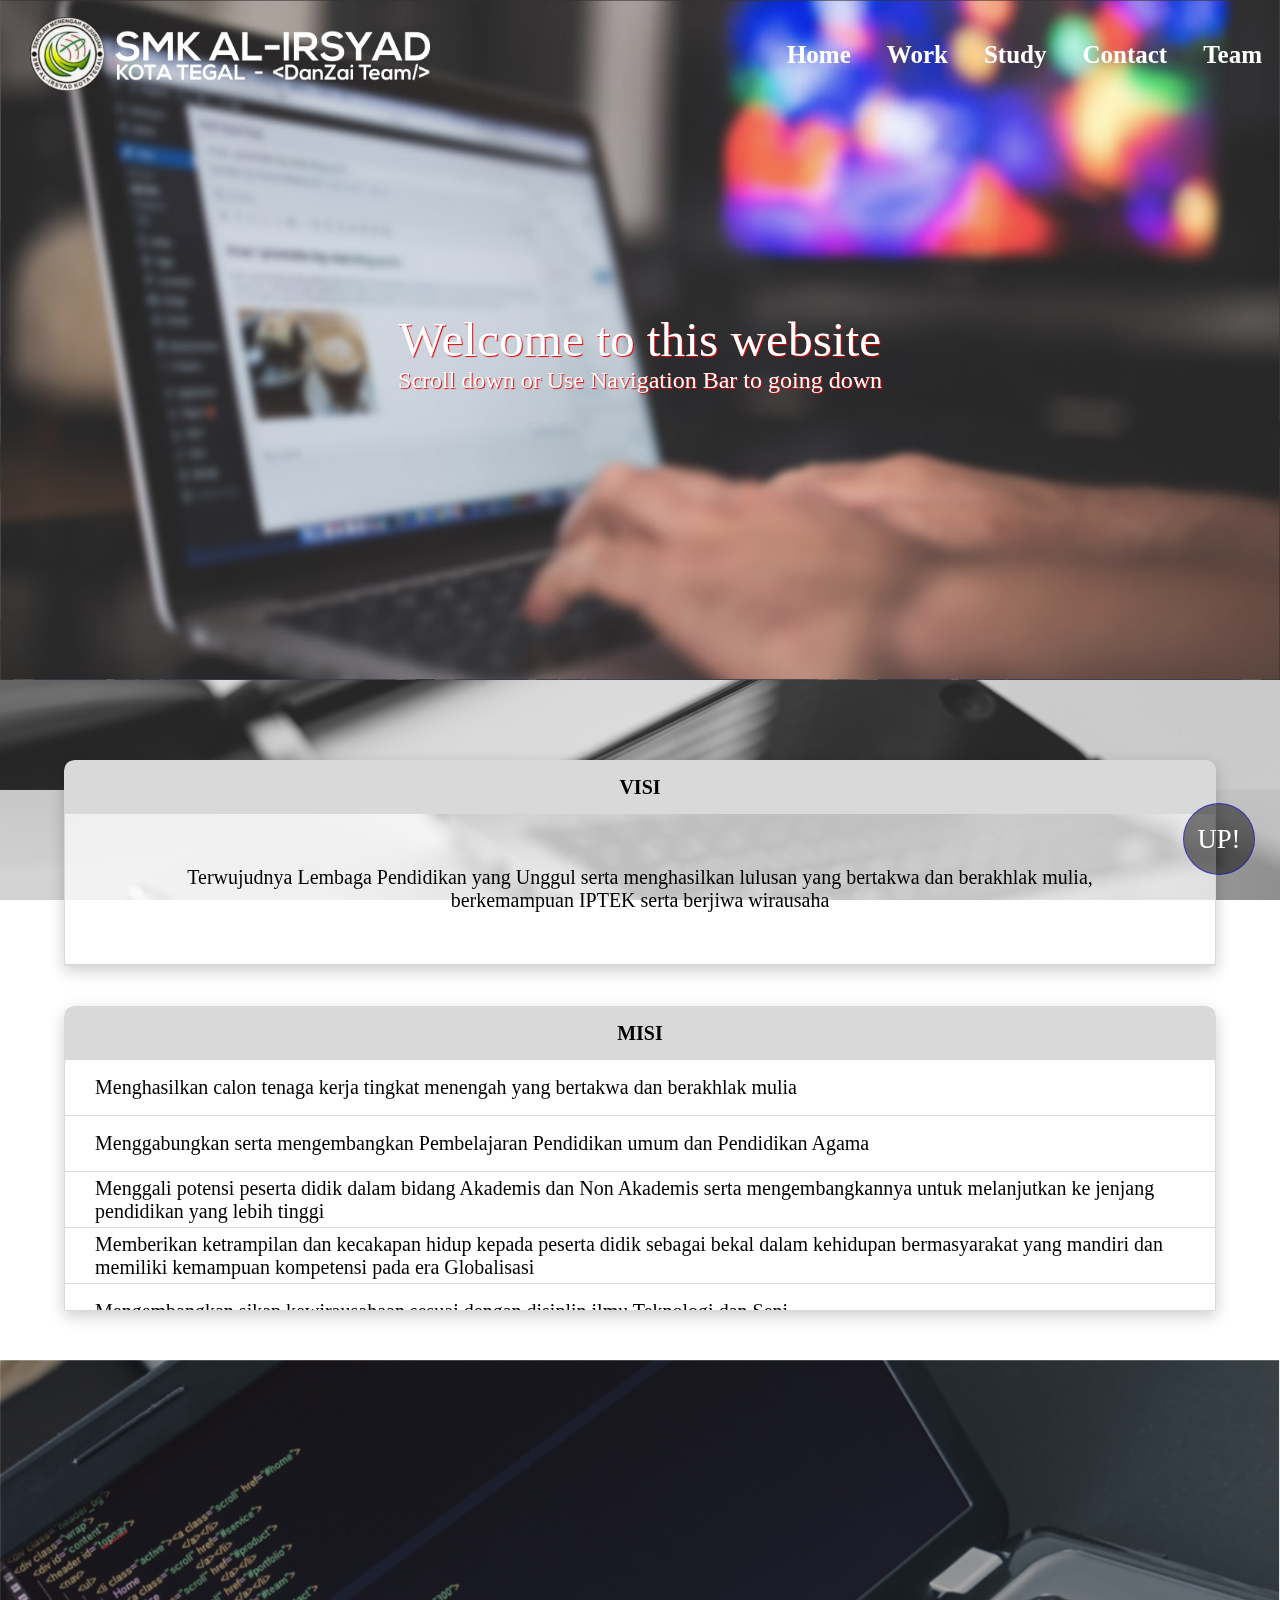
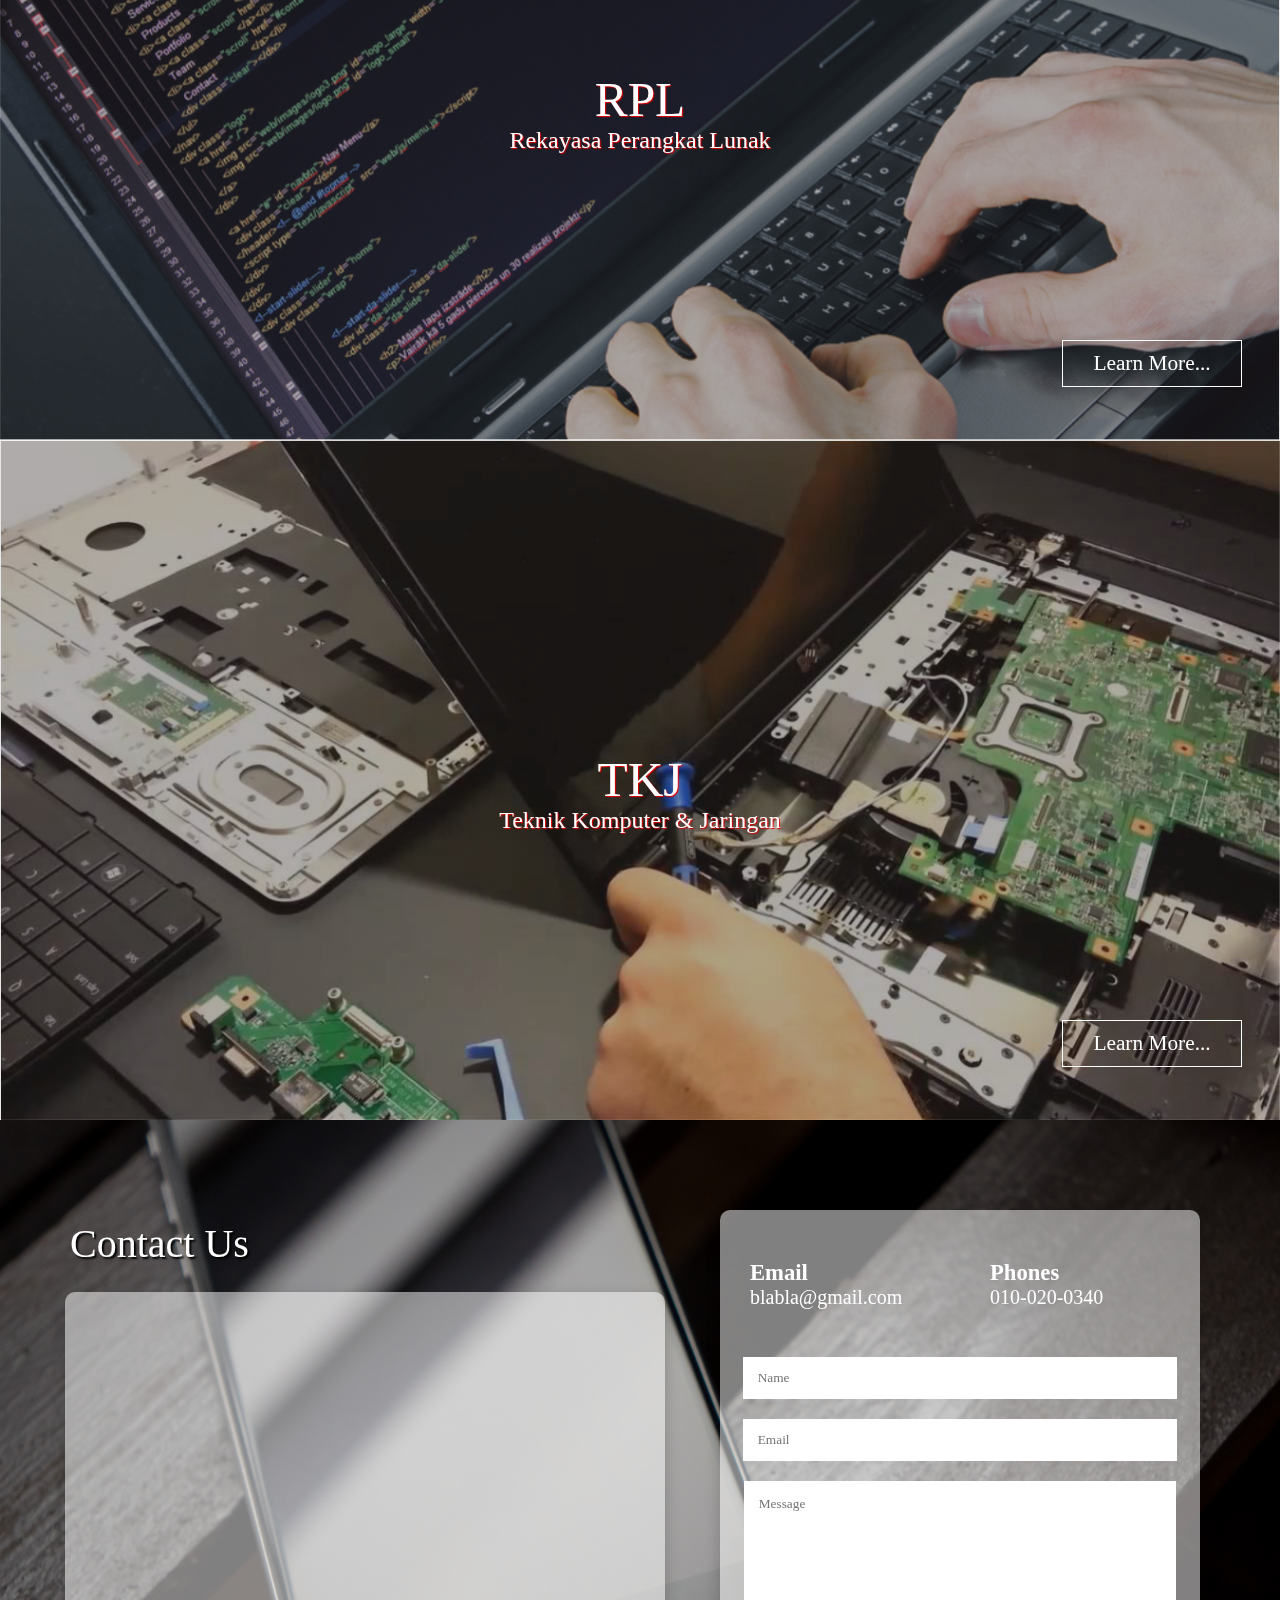
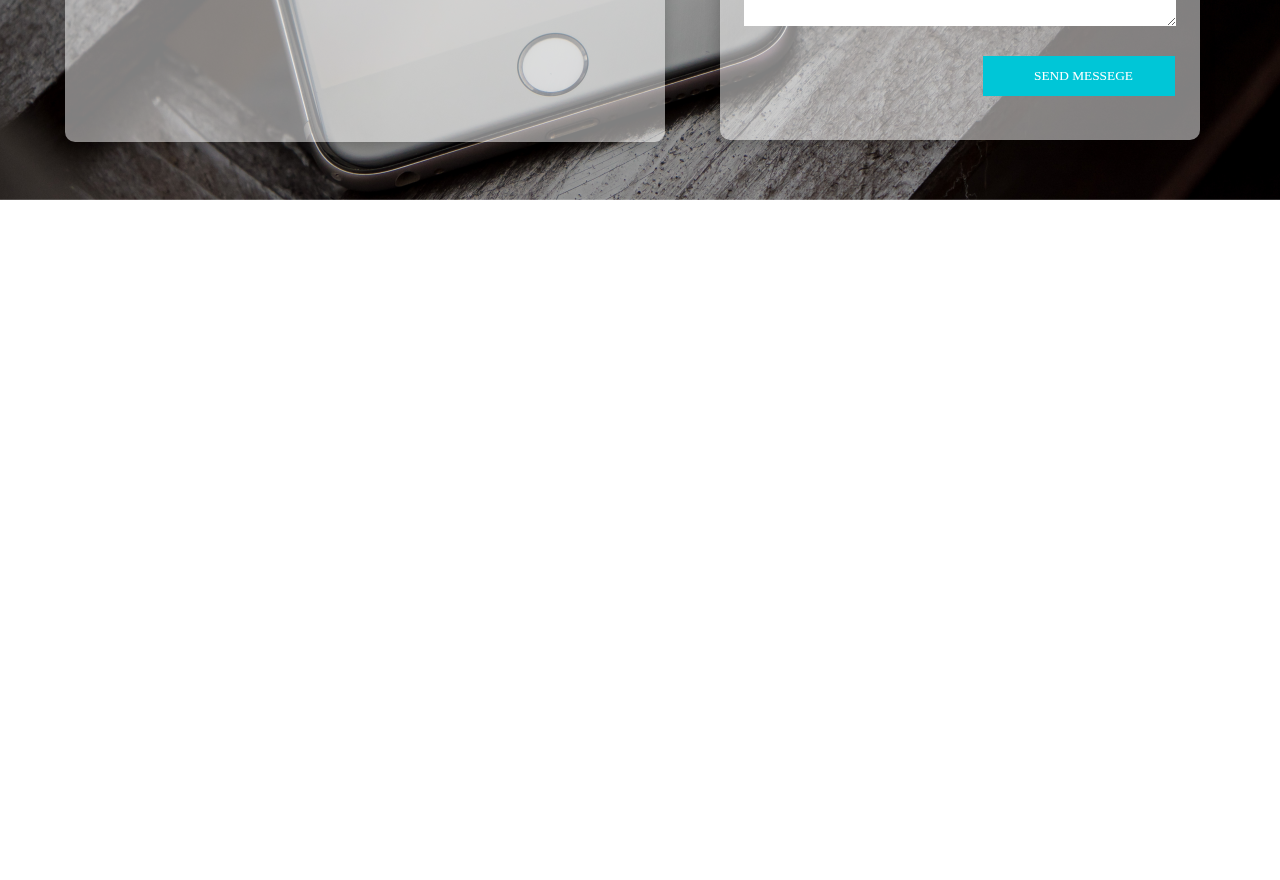
<file: index.html>
<!DOCTYPE html>
<html>
<head>

    <title>Profile Jurusan</title>
    <link rel="stylesheet" type="text/css" href="css/style.css">
    <script src="js/jquery.js"></script>
    <script src="js/g.js"></script>
    <script src="js/class.js"></script>
    <script src="js/classs.js"></script>
    <script src="js/classss.js"></script>
    <script src="js/classsss.js"></script>
    <script src="js/classssss.js"></script>

</head>
<body>

    <nav>
        <ul>
            <div id="logo">
                <a href="http://localhost/wpj/"><img src="img/logo_al_irsyad.png"></a>
            </div>
            <li><a href="#enam" class="smoothScroll text" >Team</a></li>
            <li><a href="#lima" class="smoothScroll text" >Contact</a></li>
            <li class="dropdown">
                <a class="smoothScroll dropbtn text" >Study</a>
                    <div class="dropdown-content">
                      <a href="#tiga" class="smoothScroll">RPL</a>
                      <a href="#empat" class="smoothScroll">TKJ</a>
                    </div>
            </li>
            <li><a href="#dua" class="smoothScroll text" >Work</a></li>
            <li><a href="#satu" class="smoothScroll text">Home</a></li>
        </ul>
    </nav>

    <div class="mainbar">
        <div class="kolom">
            <p class="contoh">Welcome to this website</p>
            <p class="ket">Scroll down or Use Navigation Bar to going down</p>
            <img id="satu" src="img/bg2.png">
        </div>
        <div class="kolom" id="dua">
            <div class="gg">
            <div id="visi">
                <table class="tablevisi">
                <thead>
                    <tr>
                        <th>VISI</th>
                    </tr>
                </thead>
                <tbody>
                    <tr>
                        <td>Terwujudnya Lembaga Pendidikan yang Unggul serta menghasilkan lulusan yang bertakwa dan berakhlak mulia, berkemampuan IPTEK serta berjiwa wirausaha</td>
                    </tr>
                </tbody>
                </table>
                </div>
            </div>
            <div id="misi">
                <table class="tablemisi">
                <thead class="thead">
                    <tr>
                        <th>MISI</th>
                    </tr>
                </thead>
                <tbody class="tbody">
                    <tr>
                        <td>Menghasilkan calon tenaga kerja tingkat menengah yang bertakwa dan berakhlak mulia</td>
                    </tr>
                    <tr>
                        <td>Menggabungkan serta mengembangkan Pembelajaran Pendidikan umum dan Pendidikan Agama</td>
                    </tr>
                    <tr>
                        <td>Menggali potensi peserta didik dalam bidang Akademis dan Non Akademis serta mengembangkannya  untuk melanjutkan ke jenjang pendidikan yang lebih tinggi</td>
                    </tr>
                    <tr>
                         <td>Memberikan ketrampilan dan kecakapan hidup kepada peserta didik sebagai bekal dalam kehidupan bermasyarakat yang mandiri dan memiliki kemampuan kompetensi pada era Globalisasi</td>
                    </tr>
                    <tr>
                        <td>Mengembangkan sikap kewirausahaan sesuai dengan disiplin ilmu Teknologi dan Seni</td>
                    </tr>
                    <tr>
                        <td>Menjadikan SMK Al-Irsyad sebagai lembaga pendidikan yang Visioner dan Akademis</td>
                    </tr>
                </tbody>
                </table>
                </div>
            </div>
            <!--<img id="dua" src="img/bg1.png"> -->
        </div>
        <div class="kolom">
            <p class="contoh">RPL</p>
            <p class="ket">Rekayasa Perangkat Lunak</p>
            <a href="rpl.php" class="lanjut">Learn More...</a>
            <img id="tiga" src="img/bg4.png">
        </div>
        <div class="kolom">
            <p class="contoh">TKJ</p>
            <p class="ket">Teknik Komputer & Jaringan</p>
            <a href="tkj.php" class="lanjut">Learn More...</a>
            <img id="empat" src="img/bg3.png">
        </div>
        <div class="kolom kontak" id="lima">
            <div class="full">
                <div class="kiri">
                    <p>Contact Us</p>
                    <iframe src="https://www.google.com/maps/embed?pb=!1m18!1m12!1m3!1d1226.736347903497!2d109.13320873341806!3d-6.870675309391614!2m3!1f0!2f0!3f0!3m2!1i1024!2i768!4f13.1!3m3!1m2!1s0x2e6fb9ce2d1fb8d5%3A0x2620be221a219e1e!2sSMK+Al-Irsyad+Tegal!5e0!3m2!1sid!2sid!4v1487490100427" width="600" height="450" frameborder="0" style="border:0" allowfullscreen></iframe>
                </div>
                <div class="kanan">
                    <div class="hub">
                        <div class="info">
                            <p><b>Email</b><br/>
                            blabla@gmail.com</p>
                        </div>
                        <div class="info">
                            <p><b>Phones</b><br/>
                            010-020-0340</p>
                        </div>
                        <div class="pesan">
                            <form action="#" method="POST">
                                <input type="text" name="name" placeholder="Name">
                                <input type="text" name="email" placeholder="Email">
                                <textarea name="message" placeholder="Message"></textarea>
                                <input class="button" type="submit" name="#" value="SEND MESSEGE">
                            </form>
                        </div>
                    </div>
                </div>
            </div>
        </div>

        <div class="team">
            <div class="team_satu">
                <div class="sampuldanis">
                    <div class="pp">
                        <div class="profile"><img src="img/ppdanis.png"></div>
                        <a class="at" href="">Danis Zaidan</a>
                        <div class="katabijak">
                            <P>"<b>DanZai</b> is <b >Dan</b>is <b>Zai</b>dan<br/>
                            Designer and Programmer, Learn while playing Games.<br/>
                            Find Me ? Search in Google."
                            </P>
                        </div>
                        <div class="facebook">
                            <div class="icon"></div>
                            <a class="akun" href="">Facebook</a>
                        </div><div class="email">
                            <div class="iconmail"></div>
                            <a class="akun" href="https://www.google.com/intl/in/gmail/about/#inbox?compose=daniszaidan@gmail.com">Gmail</a>
                        </div>
                    </div>
                </div>
            </div>
            <div class="team_dua">
                <div class="sampulgalang">
                    <div class="pp">
                        <div class="profile"><img src="img/ppgalang.jpg"></div>
                        <a class="at" href="">Galang Mulqia Hakiki</a>
                        <div class="katabijak">
                            <P>"Seorang yang optimis yaitu yang melihat kesempatan untuk tumbuh dan maju di dalam kesulitan."
                            </P>
                        </div>
                        <div class="facebook">
                            <div class="icon"></div>
                            <a class="akun" href="">Facebook</a>
                        </div><div class="instagram">
                            <div class="icongram"></div>
                            <a class="akun" href="https://www.instagram.com/galang_mh/">Instagram</a>
                        </div>
                    </div>
                </div>
            </div>
            <div class="team_tiga">
                <div class="sampulsukma">
                    <div class="pp">
                        <div class="profile"><img src="img/ppsukma.png"></div>
                        <a class="at" href="">Sukma Abdul Ghoni</a>
                        <div class="katabijak">
                            <P>"Segalanya untuk Berdoa, Berusaha, dan Tawakal, maka pintu keberhasilan akan terbuka"
                            </P>
                        </div>
                        <div class="facebook">
                            <div class="icon"></div>
                            <a class="akun" href="">Facebook</a>
                        </div>
                        <div class="instagram">
                            <div class="icongram"></div>
                            <a class="akun" href="https://www.instagram.com/sukma_ghoni/">Instagram</a>
                        </div>
                    </div>
                </div>
            </div>
            <div class="footer">
                <p>'Website Profil Jurusan' With Scroll Animation and Parallax Effect using HTML, CSS, Javascript, and JQuery || 

                <span><b>Dilarang Menjiplak, Mengedit, Mengakui, atau Digunakan untuk Personal / Organisasi tanpa seijin dari Anggota TEAM </b></span> - 
                
                Copyright &copy 2017 - All Rights Reserved Design By <a href="http://nexiapedia.blogspot.com/">DanZai</a></p>
            </div>
        </div>
        <div id="enam"></div>
    </div>

    <a class="up smoothScroll" href="#satu">UP!</a>

</body>
</html>
</file>
<file: css/style.css>
body{
        margin: 0;
        padding: 0;
        list-style: none;
        text-decoration: none;
        text-align: center;
    }
    nav ul{
        width: 100%;
        height: 110px;
        position: fixed;
        margin: 0;
        padding: 0;
        z-index: 999;
        background-color: transparent;
            -webkit-transition: height 0.5s;
            -moz-transition: height 0.5s;
            -ms-transition: height 0.5s;
            -o-transition: height 0.5s;
            transition: height 0.5s;
    }
    nav ul li {
        display: inline-block;
        float: right;
    }
    #logo{
        width: 400px;
        height: 74px;
        float: left;
        margin: 17px 30px;
                    -webkit-transition: all 0.5s;
            -moz-transition: all 0.5s;
            -ms-transition: all 0.5s;
            -o-transition: all 0.5s;
            transition: all 0.5s;
    }
   
    .text{
        line-height: 110px;
        padding: 40px 18px;
        color: white;
        font-family: "lato light";
        font-weight: 700;
        font-size: 25px;
        text-decoration: none;
            -webkit-transition: all 0.5s;
            -moz-transition: all 0.5s;
            -ms-transition: all 0.5s;
            -o-transition: all 0.5s;
            transition: all 0.5s;
    }
    .learn{
        padding: 40px 50px;
        color: white;
        font-family: "lato light";
        float: left;
        font-size: 25px;

        text-decoration: none;
            -webkit-transition: all 0.5s;
            -moz-transition: all 0.5s;
            -ms-transition: all 0.5s;
            -o-transition: all 0.5s;
            transition: all 0.5s;
    }
    .learn:hover{
        background-color: rgba(1, 1, 1, 0.5);
    }
    .tengah{
        line-height: 680px;
        color: white;
        font-size: 25pt;
        font-family: "lato light";
        position: absolute;
        display: block;
        text-align: center;
        width: 100%;
    }
    .bawah{
        line-height: 750px;
        color: white;
        font-size: 18pt;
        font-family: "lato light";
        position: absolute;
        display: block;
        text-align: center;
        width: 100%;
    }
    nav ul li a:hover{
        color: #9999ff;
    }
    .dropbtn{
        cursor: pointer;
    }
    .dropdown{
    display: inline-block;
    }
    .dropdown-content{
        display: none;
        position: absolute;
        background-color: rgba(255, 255, 255, 0.4);
        min-width: 160px;
        box-shadow: 0px 8px 16px 0px rgba(0,0,0,0.2);
    }
    .dropdown-content a{
        color: black;
        padding: 17px 16px;
        font-size: 20px;
        text-decoration: none;
        font-family: lato;
        text-align: left;
        display: block;
    }
    .dropdown-content a:hover{
        background-color: rgba(255, 255, 255, 0.3);
        color: black;
    }
    nav ul li:hover .dropdown-content{
        display: block;
    }
    nav ul.smaller {
        height: 60px;
        background-color: rgba(1, 1, 1, 0.5);
    }
    nav ul.smaller #logo{
        width: 286px;
        height: 53px;
        float: left;
        margin: 3px 15px;
    }
    nav ul.smaller #logolearn{
        width: 286px;
        height: 53px;
        margin: 3px 20px;
    }
    nav ul.smaller .text {
        line-height: 60px;
        text-decoration: none;
        font-size: 20px;
        padding: 20px 20px;
    }
    nav ul.smaller .learn{
        text-decoration: none;
        font-size: 20px;
        padding: 18px 20px;
    }
    nav ul.smaller .dropdown-content{
        background-color: rgba(1, 1, 1, 0.7);
        min-width: 140px;
        box-shadow: 0px 8px 16px 0px rgba(0,0,0,0.2);
    }
    nav ul.smaller .dropdown-content a{
        color: white;
        padding: 15px 14px;
        font-size: 18px;
    }
    nav ul.smaller .dropdown-content a:hover {
        background-color: rgba(0, 0, 255, 0.3);
        padding-left: 25px;
        transition: all 0.5s;
    }
    img{
            width: 100%;
            height: 100%;
            display: block;
            margin: 0;
            padding: 0;
        }
    #satu{

    }
    #dua{
        background: url(../img/bg1.png) repeat fixed 100%;
        z-index: -1;
    }
    #tiga{
        
    }
    #empat{
        
    }
    #lima{
        background: url(../img/bg5.png) ;
    }
    #enam{
        
    }
    .kolom{
        height: 680px;
        margin: 0;
        padding: 0;
    }
    .gg{
        padding-top: 80px;
    }
    #misi{
        padding-top: 40px;
    }
    #rpllearn{
        background: url(../img/bg4.png) fixed 100%;
    }
    #tkjlearn{
        background: url(../img/bg3.png) fixed 100%;
    }
    .tablevisi{
        text-align: center;
        font-family: lato;
        width: 90%;
        margin: 0 auto;
        border-spacing: 0;
        border: 1px solid #d9d9d9;
        border-top-right-radius: 11px;
        border-top-left-radius: 11px;
        box-shadow: 0px 5px 16px 0px rgba(0,0,0,0.2);
    }
    .tablemisi{
        text-align: center;
        font-family: lato;
        width: 90%;
        margin: 0 auto;
        border-spacing: 0;
        border: 1px solid #d9d9d9;
        border-top-right-radius: 11px;
        border-top-left-radius: 11px;
        box-shadow: 0px 5px 16px 0px rgba(0,0,0,0.2);
    }
    .thead, .tbody{
        display: block;
    }
    thead tr th{
        height: 50px;
        background-color: #d9d9d9;
        width: 1220px;
        border-top-right-radius: 7px;
        border-top-left-radius: 7px;
    }
    .tablevisi td{
        padding: 0 100px;
        height: 150px;
    }
    .tbody {
        height: 250px;
        overflow-y: auto;
        overflow-x: hidden;
    }
    .tbody td{
        text-align: left;
        padding-left: 30px;
    }
    table td, table th{
    width: 1210px;
    height: 53px;
    background-color: rgba(255, 255, 255, 0.7);
    border-bottom: 1px solid #d9d9d9;
    font-size: 15pt;
    }
    
    .contoh{
        margin: 0;
        padding: 0;
        width: 100%;
        text-align: center;
        position: absolute;
        color: white;
        line-height: 680px;
        font-size: 37pt;
        font-family: lato;
        text-shadow: 1px 1px 1px #e60000;
    }
    .ket{
        margin: 0;
        padding-top: 40px;
        width: 100%;
        text-align: center;
        position: absolute;
        color: white;
        line-height: 680px;
        font-size: 18pt;
        font-family: quicksand;
        text-shadow: 1px 1px 1px #e60000;
    }
    .lanjut{
        float: right;
        margin-top: 580px;
        margin-left: 33%;
        position: absolute;
        color: white;
        font-size: 16pt;
        font-family: "lato light";
        text-decoration: none;
        border: 1px solid white;
        padding: 10px 30px;
    }
    .lanjut:hover{
        background-color: rgba(255,255,255,0.5);
        transition: all 0.7s;
    }
    .kontak{
        margin-bottom: 680px;
        z-index: 4;
    }
    .full{
        width: 100%;
        height: 100%;
    }
    .kiri{
        width: 50%;
        height: 100%;
        float: left;
    }
    .kanan{
        width: 50%;
        height: 100%;
        float: left;
    }
    .kiri p{
        color: white;
        font-family: lato;
        font-size: 30pt;
        text-align: left;
        margin: 100px 0 25px 70px;
        text-shadow: 2px 2px 2px #000000;
    }
    .hub{
        width: 75%;
        height: 78%;
        display: block;
        margin: 14% auto 0 auto;
        background-color: rgba(255,255,255,0.5);
        border-radius: 10px;
        box-shadow: 0px 5px 16px 0px rgba(0,0,0,0.2);
    }
    iframe{
        margin-left: 65px;
        background-color: rgba(255,255,255,0.5);
        border-radius: 10px;
        box-shadow: 0px 5px 16px 0px rgba(0,0,0,0.2);
    }
    .info{
        width: 50%;
        height: 23%;
        float: left;
    }
    .info p{
        text-align: left;
        font-family: lato;
        margin-left: 30px;
        margin-top: 50px;
        color: white;
        font-size: 15pt;
    }
     .info p b{
        font-size: 17pt;
     }
     .pesan{
        width: 100%;
        height: auto;
        margin-top: 5px;
        float: left;
        display: block;
     }
     form{
        width: 100%;
        height: 100%;
        display: block;
     }
    form input{
        display: block;
        width: 87%;
        height: 40px;
        margin: 20px auto;
        border: none;
        font-family: lato;
        padding-left: 15px;
    }
    form input:focus{
        box-shadow: 0px 5px 16px 0px rgba(0,0,0,0.2);
    }
    form textarea{
        display: block;
        width: 87%;
        height: 130px;
        margin: 20px auto;
        border: none;   
        font-family: lato;
        padding: 15px 0 0 15px;
    }
    form textarea:focus{
        box-shadow: 0px 5px 16px 0px rgba(0,0,0,0.2);
    }
    form .button{
        display: block;
        width: 40%;
        height: 40px;
        margin: 10px 25px;
        float: right;
        border: none;
        font-family: lato;
        cursor: pointer;
        background-color: #00c6d7;
        color: white;
    }
    form .button:hover{
        color: black;
        transition: all 0.6s ease-in-out;
    }
    .team{
        position: fixed;
        bottom: 0;
        height: 680px;
        width: 100%;
        background-image: url(../img/team.png);
        z-index: -5;
    }
    .at{
        font-size: 15pt;
        color: black;
        text-decoration: none;
        font-family: lato;
        text-shadow: 1px 1px 1px #bfbfbf;
    }
    .team_satu{
        height: 72%;
        /*margin: 80px 8px 20px 8px;*/
        margin: 6% 0.5% 1.4% 0.5%;
        width: 31.5%;
        background-color: rgba(255,255,255,0.5);
        float: left;
        margin-left: 1%;
        border-top-right-radius: 10px;
        border-top-left-radius: 10px;
        box-shadow: 0px 5px 16px 0px rgba(0,0,0,0.7);
    }
    .team_dua{
        height: 72%;
        margin: 6% 0.5% 1.4% 0.5%;
        width: 31.5%;
        background-color: rgba(255,255,255,0.5);
        float: left;
        margin-left: 1%;
        border-top-right-radius: 10px;
        border-top-left-radius: 10px;
        box-shadow: 0px 5px 16px 0px rgba(0,0,0,0.7);
    }
    .team_tiga{
        height: 72%;
        margin: 6% 0.5% 1.4% 0.5%;
        width: 31.5%;
        background-color: rgba(255,255,255,0.7);
        float: left;
        margin-left: 1%;
        border-top-right-radius: 10px;
        border-top-left-radius: 10px;
        box-shadow: 0px 5px 16px 0px rgba(0,0,0,0.2);
    }
    .profile{
        height: 200px;
        width: 200px;
        border-radius: 50%;
        margin: 30px auto 10px auto;
        display: block;
        position: relative;
        box-shadow: 1px 6px 20px 0px rgba(0,0,0,0.2);
    }
    .profile img{
        border-radius: 50%;
        transform: scale(1);
        display: block;
        transition: all 0.3s;
        cursor: pointer;
    }
    .profile img:hover{
        transform: scale(1.03);
        overflow: hidden;
        transition: all 0.3s;
    }
    .pp{
        width: 31.5%;
        margin: 0 auto;
        padding-bottom: 5px;
        position: absolute;
    }
    .sampul{
        width: 100%;
        height: 165px;
        background-image: url(../img/sampul.png);
        border-top-right-radius: 10px;
        border-top-left-radius: 10px;
        box-shadow: 0px 5px 16px 0px rgba(0,0,0,0.2);
    }
    .sampuldanis{
        width: 100%;
        height: 165px;
        background-image: url(../img/sampuldanis.png);
        background-size: 100% 165px;
        border-top-right-radius: 10px;
        border-top-left-radius: 10px;
        box-shadow: 0px 5px 16px 0px rgba(0,0,0,0.2);
    }
    .sampulgalang{
        width: 100%;
        height: 165px;
        background-image: url(../img/sampulgalang.png);
        background-size: 100% 165px;
        border-top-right-radius: 10px;
        border-top-left-radius: 10px;
        box-shadow: 0px 5px 16px 0px rgba(0,0,0,0.2);
    }
    .sampulsukma{
        width: 100%;
        height: 165px;
        background-image: url(../img/sampulsukma.png);
        background-size: 100% 165px;
        border-top-right-radius: 10px;
        border-top-left-radius: 10px;
        box-shadow: 0px 5px 16px 0px rgba(0,0,0,0.2);
    }
    .katabijak{
        margin: 5px auto;
        width: 75%;
        height: 60px;
        margin-bottom: 30px;
    }
    .katabijak p{
        color: black;
        font-family: lato;
        font-weight: 500;
        margin-top: 10px;
        font-size: 12pt;
        text-shadow: 1px 1px 0 #cccccc;
    }
    .facebook{
        margin: 0 auto;
        width: 90%;
        height: 50px;
        background-color: #4267b2;
        margin-bottom: 10px;
    }
    .instagram{
        margin: 0 auto;
        width: 90%;
        height: 50px;
        background-color: #dd2361;
        margin-bottom: 10px;
    }
    .email{
        margin: 0 auto;
        width: 90%;
        height: 50px;
        background-color: #db4437;
        margin-bottom: 10px;
    }
    .icon{
        height: 100%;
        width: 15%;
        background: #375695;
        display: block;
        float: left;
        transition: all 0.5s;
    }
    .icongram{
        height: 100%;
        width: 15%;
        background: #b01c4d;
        display: block;
        float: left;
        transition: all 0.5s;
    }
    .iconmail{
        height: 100%;
        width: 15%;
        background: #c23124;
        display: block;
        float: left;
        transition: all 0.5s;
    }
    .facebook:hover .icon{
        width: 100%;
    }
    .instagram:hover .icongram{
        width: 100%;
    }
    .email:hover .iconmail{
        width: 100%;
    }
    .akun{
        display: block;
        float: left;
        line-height: 50px;
        color: white;
        text-decoration: none;
        font-family: lato;
        width: 78%;
        text-align: left;
        padding-left: 18%;
        position: absolute;
    }
    .footer{
        width: 97.5%;
        height: 70px;
        background-color: rgba(255,255,255,0.7);
        display: block;
        float: left;
        margin: 0 0.5% 0 1%;
        box-shadow: 0px 5px 16px 0px rgba(0,0,0,0.2);
    }
    .footer p{
        color: #262626;
        font-family: "calibri";
        font-style: italic;
        width: 87%;
        margin: 13px auto;
        font-size: 14pt;
        text-shadow: 1px 1px 1px #bfbfbf;
    }
    .footer span{
        color: #e60000;
        text-shadow: 1px 1px 1px #bfbfbf;
    }
    .footer a{
        text-decoration: none;
        color: blue;
    }
    .atasteam{
        background-color: white;
        height: auto;
    }
    .artikel{
        width: 700px;
        padding: 70px auto;
        padding-top: 200px;
        margin: 0 auto 100px auto;
    }
    .judulrpl{
        width: 100%;
        background: url(../img/learnrpl.png) fixed 100%;
        height: 250px;
        margin-bottom: 100px;
        opacity: 90;
    }
    .judulrpl p{
        font-family: lato;
        color: white;
        font-size: 15pt;
        padding: 70px 10px 0 10px;
        text-shadow: 2px 2px 2px black;
    }
    .judultkj{
        width: 100%;
        background: url(../img/learntkj.png) fixed 100%;
        height: 250px;
        margin-bottom: 100px;
    }
    .judultkj p{
        font-family: lato;
        color: white;
        font-size: 15pt;
        padding: 70px 20px 0 20px;
        text-shadow: 2px 2px 2px black;
    }
    .subjudul{
        font-family: lato;
        color: black;
        font-size: 14pt;
        text-align: left;
        margin-top: 40px;
    }
    .jarak{
        font-family: lato;
        color: black;
        font-size: 14pt;
        text-align: left;
        margin-left: 20px;
    }
    .akhir{
        padding-bottom: 100px;
    }
    .up{
        position: fixed;
        bottom: 25px;
        right: 25px;
        background-color: rgba(1,1,1,0.5);
        width: 70px;
        height: 70px;
        line-height: 70px;
        font-family: lato;
        font-size: 20pt;
        color: white;
        text-decoration: none;
        border-radius: 50%;
        border: 1px solid rgba(0,0,255,0.5);
        transition: all 0.5s;
    }
    .up:hover{
        background-color: rgba(0,0,255,0.5);
        border: 1px solid rgba(1,1,1,0.5);
    }
    .slideimage{
        position: relative;
        max-width:80%;
        margin:auto;
        box-shadow: 2px 10px 30px 1px rgba(0,0,0,0.2);
    }
    .jarakslide{
        padding-top: 100px;
        margin-bottom: 680px;
    }
    .slide-button{
        border:none;
        border-radius: 50%;
        width: 60px;
        height: 60px;
        overflow:hidden;
        text-decoration:none;
        color:#fff;
        font-size: 14pt;
        font-family: lato light;
        background-color:rgba(1,1,1,0.6);
        text-align:center;
        cursor:pointer;
        transition: all 0.4s;
    }
    .slide-button:hover{
        background-color: rgba(1,1,1,0.7);
    }
    .sebelah-kiri{
        position:absolute;
        top:50%;
        left:0%;
        margin-left: 25px;
        transform:translate(0%,-50%);
    }
    .sebelah-kanan{
        position:absolute;
        top:50%;
        right:0%;
        margin-right: 25px;
        transform:translate(0%,-50%);
    }
    .mySlides{
        display: none;
    }
    .slideawal{
        display: block;
    }
</file>
